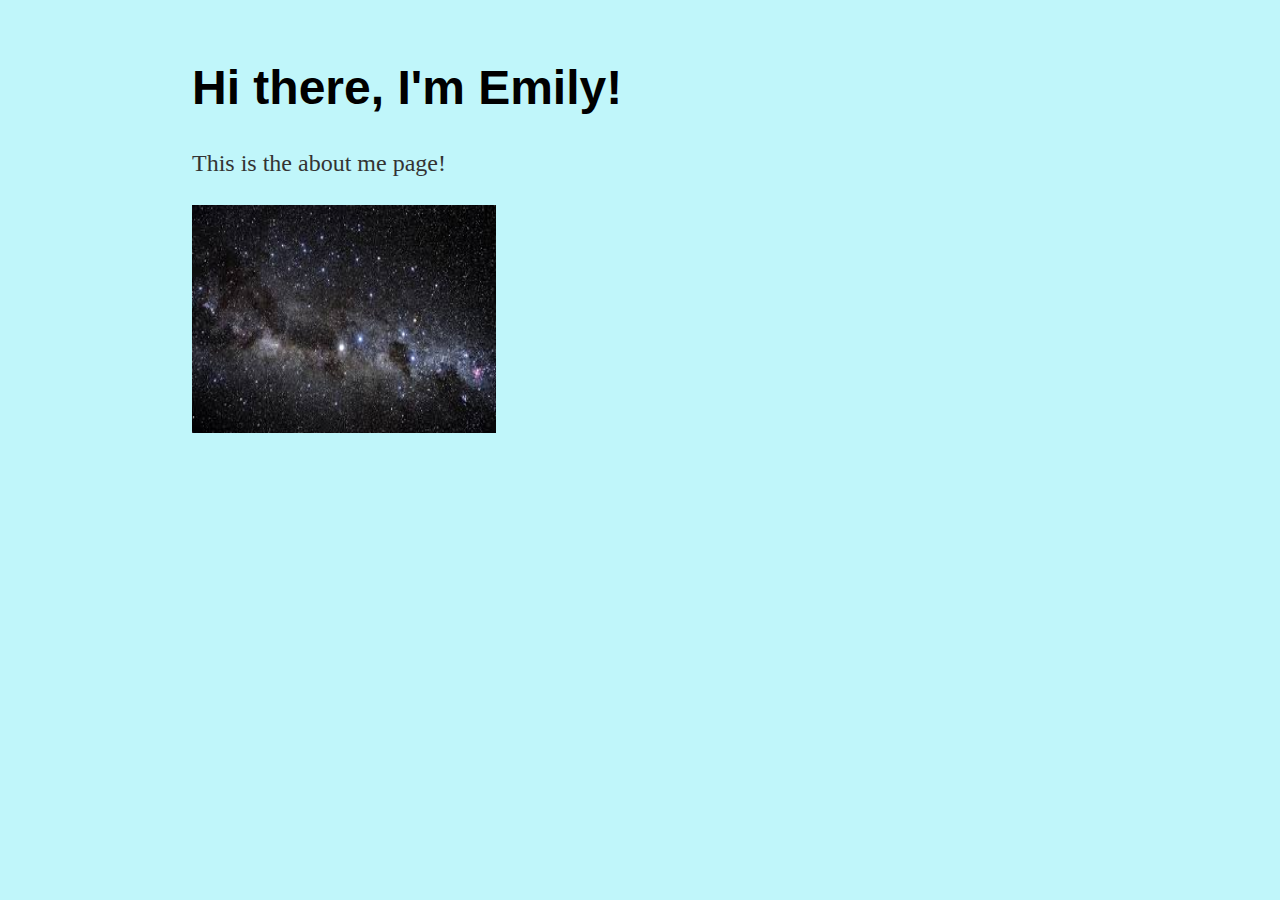
<file: about/index.html>
<!DOCTYPE html>
<html>
	<head>
		<title>EMILY DORSEY</title>
		<!-- link to main stylesheet -->
		<link rel="stylesheet" type="text/css" href="/css/main.css">

	</head>
	<body>

		<div class="container">
    		<div class="blurb">
        		<h1>Hi there, I'm Emily!</h1>
				<p>This is the about me page!</p>
    		</div><!-- /.blurb -->

		<img src="../images/imgres.jpg" alt="Space" style="width:304px;height:228px;">


		</div><!-- /.container -->

	</body>
</html>
</file>
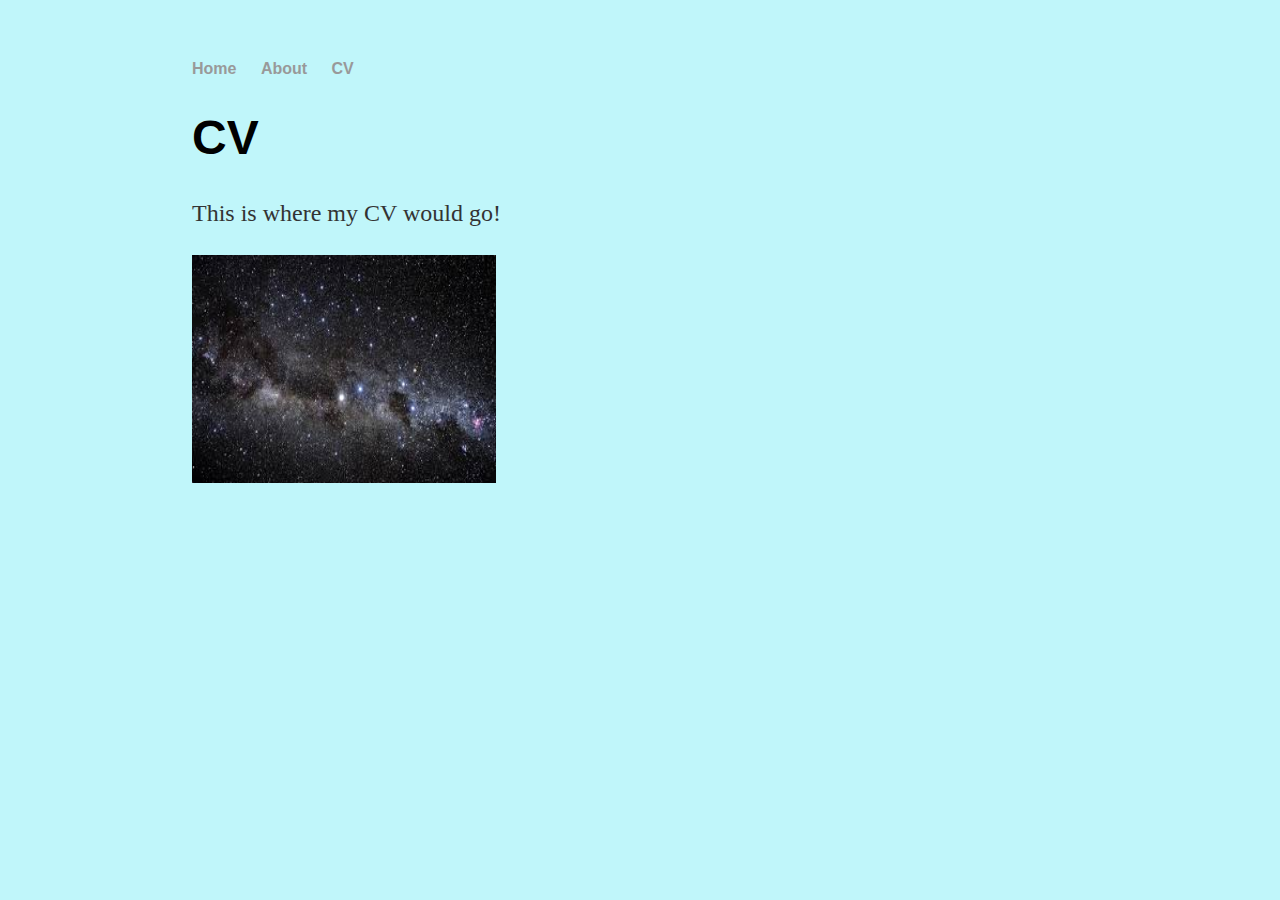
<file: cv/index.html>
<!DOCTYPE html>
<html>
	<head>
		<title>EMILY DORSEY</title>
		<!-- link to main stylesheet -->
		<link rel="stylesheet" type="text/css" href="/css/main.css">

	</head>
	<body>

		<nav>
    		<ul>
        		<li><a href="/">Home</a></li>
	        	<li><a href="/about">About</a></li>
        		<li><a href="/cv">CV</a></li>
    		</ul>
		</nav>

		<div class="container">
    		<div class="blurb">
        		<h1>CV</h1>
				<p>This is where my CV would go!</p>
    		</div><!-- /.blurb -->

		<img src="../images/imgres.jpg" alt="Space" style="width:304px;height:228px;">


		</div><!-- /.container -->

	</body>
</html>
</file>
<file: css/main.css>
body {
    margin: 60px auto;
    width: 70%;
    background-color: #C0F6FA;
}
nav ul, footer ul {
    font-family:'Helvetica', 'Arial', 'Sans-Serif';
    padding: 0px;
    list-style: none;
    font-weight: bold;
}
nav ul li, footer ul li {
    display: inline;
    margin-right: 20px;
}
a {
    text-decoration: none;
    color: #999;
}
a:hover {
    text-decoration: underline;
}
h1 {
    font-size: 3em;
    font-family:'Helvetica', 'Arial', 'Sans-Serif';
}
p {
    font-size: 1.5em;
    line-height: 1.4em;
    color: #333;
}
footer {
    border-top: 1px solid #d5d5d5;
    font-size: .8em;
}

ul.posts { 
    margin: 20px auto 40px; 
    font-size: 1.5em;
}

ul.posts li {
    list-style: none;
}
</file>
